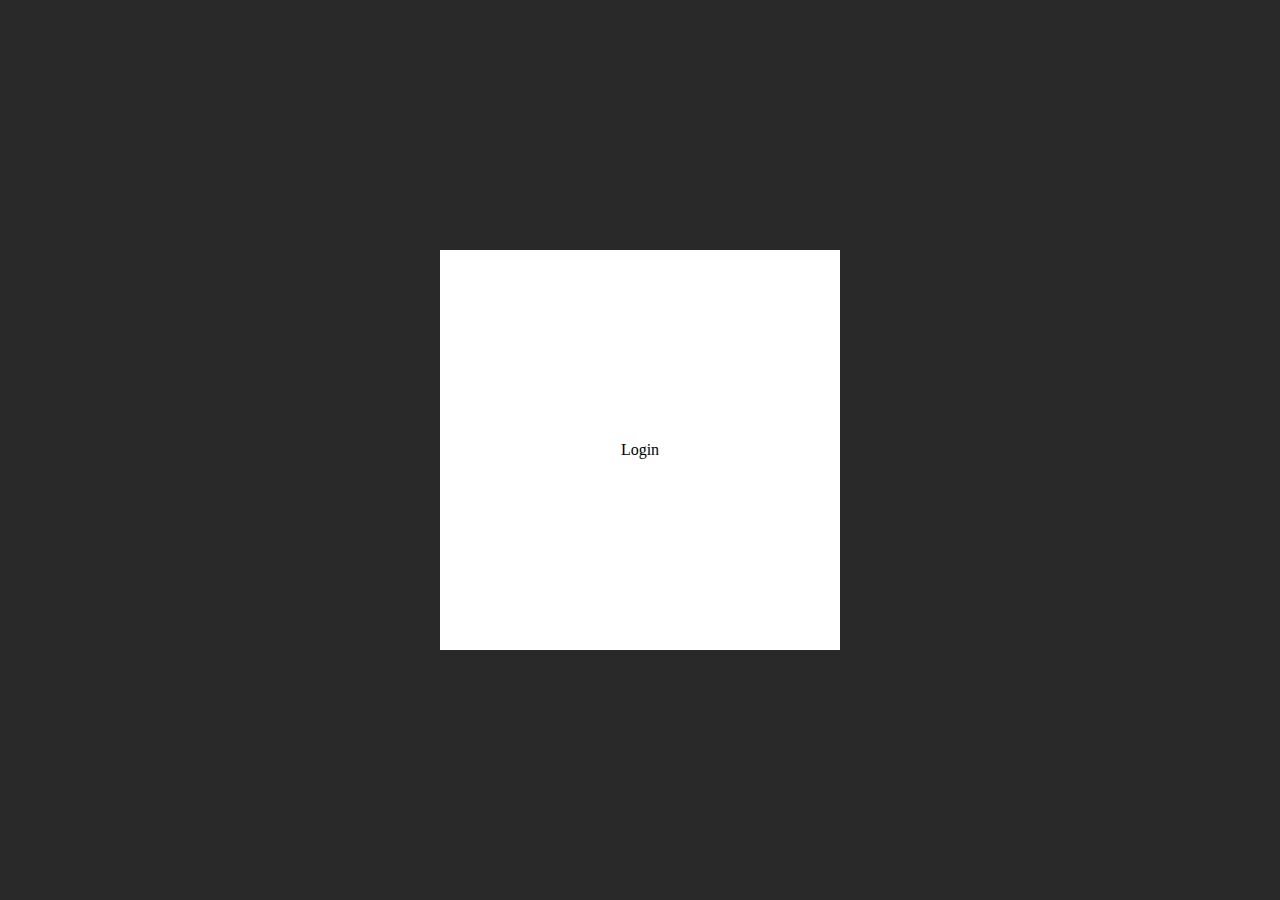
<file: login/index.html>
<!DOCTYPE html>
<html lang="en">
<head>
    <meta charset="UTF-8">
    <meta name="viewport" content="width=device-width, initial-scale=1.0">
    <link rel="stylesheet" href="css/login.css">
    <title>Login</title>
</head>
<body>
    <div class="form">Login




    </div>
</body>
</html>
</file>
<file: login/css/login.css>
body {
    background-color: rgb(41, 41, 41);
    margin: 0;
    padding: 0;
    align-items: center;
    justify-content: center;
}

.form {
    background-color: white;
    width: 400px;
    height: 400px;
    position: absolute;
    top: 50%;
    left: 50%;
    transform: translate(-50%, -50%);
    display: flex;
    align-items: center;
    justify-content: center;
}
</file>
